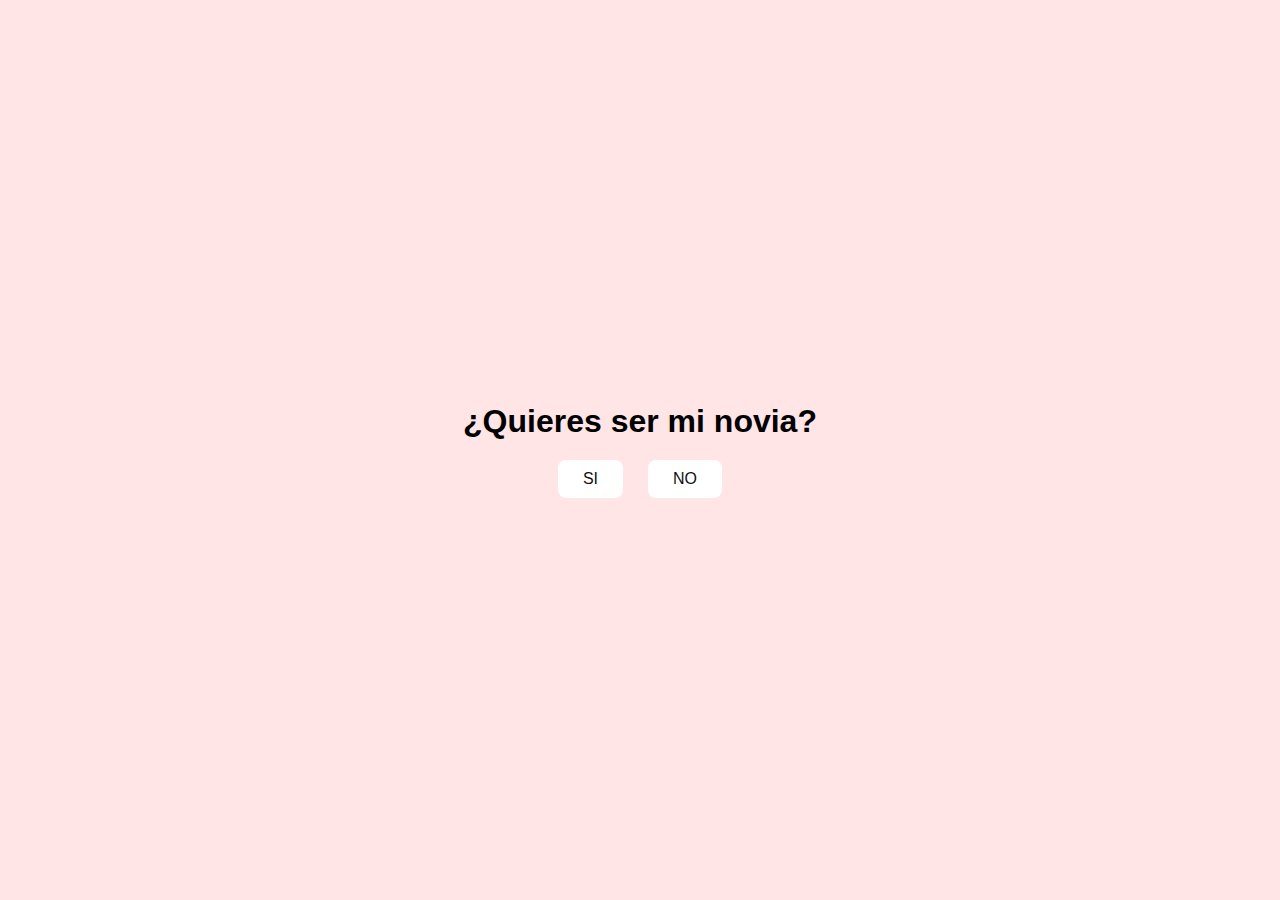
<file: index.html>
<!DOCTYPE html>
<html lang="en">
  <head>
    <meta charset="UTF-8" />
    <meta name="viewport" content="width=device-width, initial-scale=1.0" />
    <link rel="stylesheet" href="style.css" />
    <title>¿Quieres ser mi novia?</title>
  </head>
  <body>
    <div class="container">
      <h1>¿Quieres ser mi novia?</h1>
      <div class="btn">
        <a href="https://michell.vercel.app/">SI</a>
        <a href="no1.html">NO</a>
      </div>
    </div>
  </body>
</html>
</file>
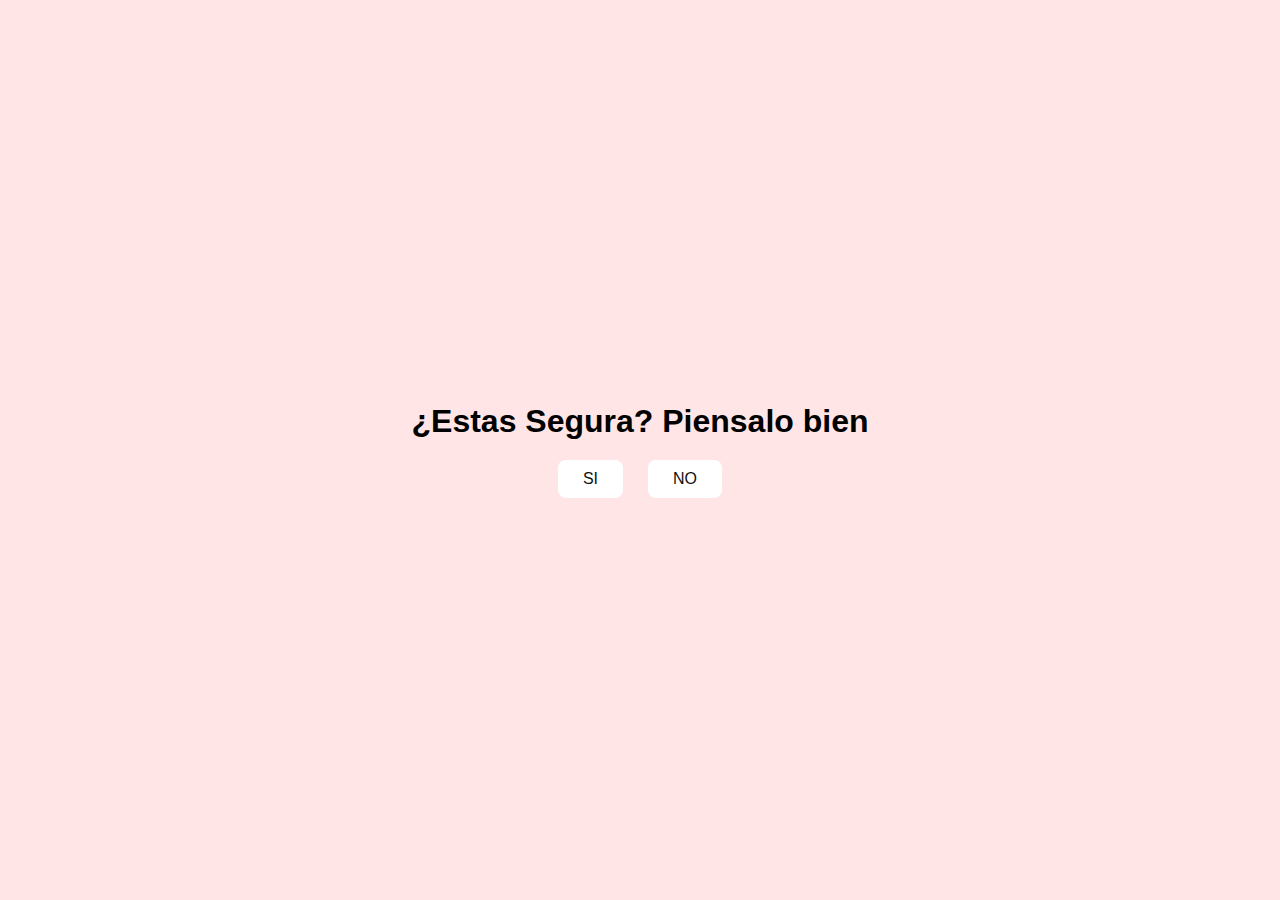
<file: no1.html>
<!DOCTYPE html>
<html lang="en">
  <head>
    <meta charset="UTF-8" />
    <meta name="viewport" content="width=device-width, initial-scale=1.0" />
    <link rel="stylesheet" href="style.css" />
    <title>Piensatelo...</title>
  </head>
  <body>
    <div class="container">
      <h1>¿Estas Segura? Piensalo bien</h1>
      <div class="btn">
        <a href="https://michell.vercel.app/">SI</a>
        <a href="no2.html">NO</a>
      </div>
    </div>
  </body>
</html>
</file>
<file: style.css>
* {
  margin: 0;
  padding: 0;
  box-sizing: border-box;
  font-family: sans-serif;
  overflow-x: hidden;
  scrollbar-width: 0px;
  &::-webkit-scrollbar {
    display: none;
  }
}

body {
  position: relative;
  width: 100%;
  min-height: 100vh;
  display: flex;
  justify-content: center;
  align-items: center;
  background-color: #ffe5e5;
}

.container {
  display: flex;
  flex-direction: column;
  text-align: center;
  align-items: center;
  gap: 20px;
  max-width: 500px;
  margin: 20px;
}

.container .tenor-gif-embed {
  display: flex;
  max-width: 200px;
}

.container .btn {
  display: flex;
  gap: 25px;
}

.btn a {
  text-decoration: none;
  color: #111;
  background: #fff;
  padding: 10px 25px;
  border-radius: 8px;
  box-shadow: 0.5rem 1rem 3rem hsl(0, 0, 0, 0.3);
}
</file>
